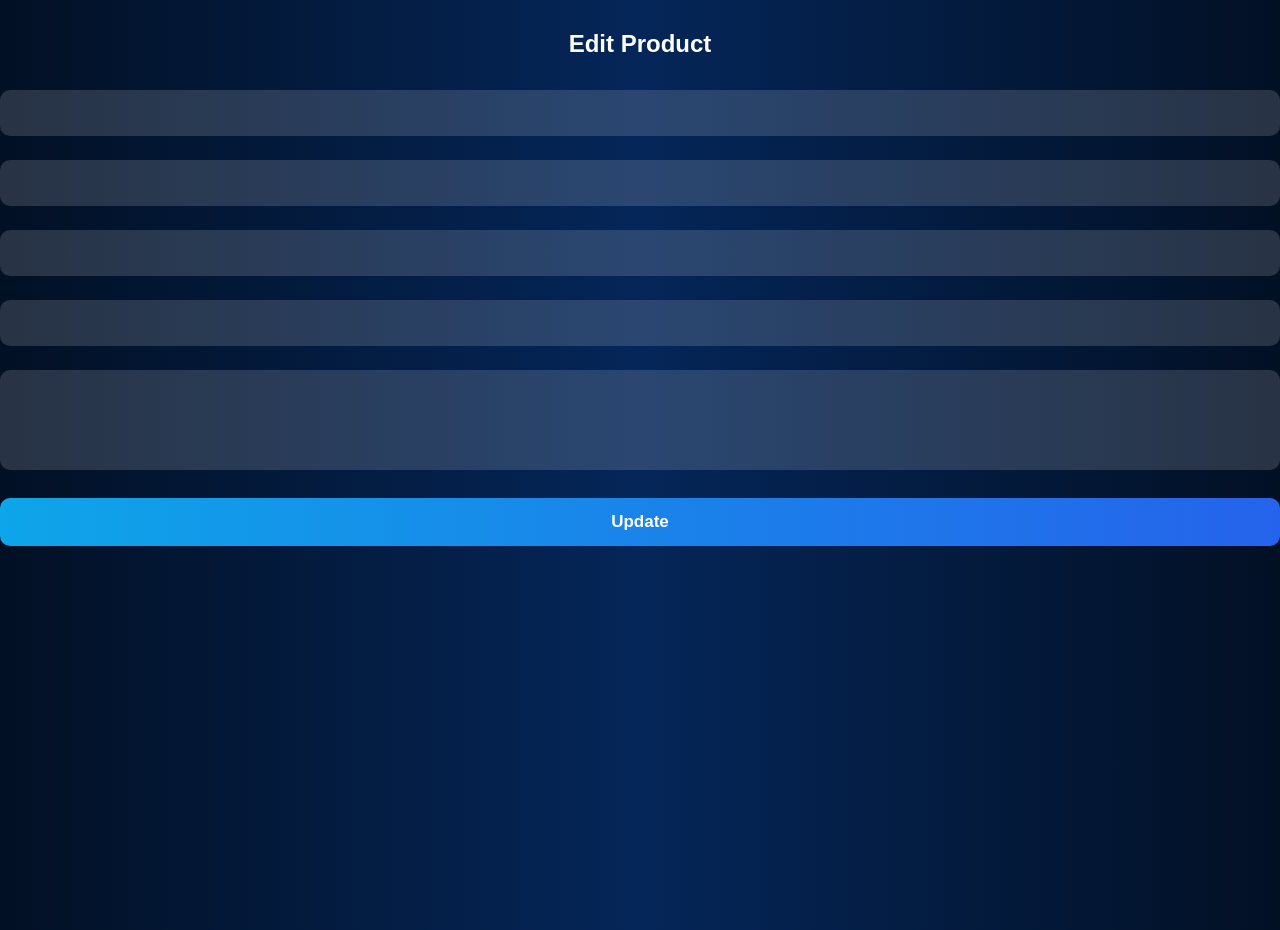
<file: edit-product.html>
<!DOCTYPE html>
<html>
<head>
    <title>Edit Product</title>
    <link rel="stylesheet" href="style.css">
</head>
<body onload="loadEditProduct()">

    <h2>Edit Product</h2>

    <input type="text" id="name">
    <input type="text" id="category">
    <input type="text" id="type">
    <input type="number" id="price">
    <textarea id="description"></textarea>

    <button onclick="updateProduct()">Update</button>

    <script src="script.js"></script>
</body>
</html>
</file>
<file: style.css>
* {
    margin: 0;
    padding: 0;
    box-sizing: border-box;
    font-family: Arial, sans-serif;
}

/* BODY */
body {
    background: linear-gradient(to right, #021024, #052659, #021024);
    color: white;
    min-height: 100vh;
    padding-bottom: 50px;
}

/* NAVBAR */
nav {
    background: rgba(255, 255, 255, 0.08);
    backdrop-filter: blur(12px);
    padding: 18px;
    display: flex;
    justify-content: center;
    gap: 25px;
    box-shadow: 0 4px 20px rgba(0,0,0,0.3);
    position: sticky;
    top: 0;
    z-index: 1000;
}

nav a {
    color: #38bdf8;
    text-decoration: none;
    font-size: 18px;
    font-weight: bold;
    transition: 0.3s ease;
}

nav a:hover {
    color: white;
    transform: scale(1.08);
}

/* HEADINGS */
h1, h2 {
    text-align: center;
    margin: 30px 0 20px;
    color: white;
}

/* CONTAINER */
.container {
    width: 90%;
    max-width: 450px;
    margin: 30px auto;
    background: rgba(255, 255, 255, 0.08);
    backdrop-filter: blur(15px);
    padding: 30px;
    border-radius: 18px;
    box-shadow: 0 8px 30px rgba(0,0,0,0.35);
}

/* INPUTS */
input, textarea, select {
    width: 100%;
    padding: 14px;
    margin: 12px 0;
    border: none;
    border-radius: 10px;
    outline: none;
    font-size: 16px;
    background: rgba(255,255,255,0.15);
    color: white;
}

input::placeholder,
textarea::placeholder {
    color: #d1d5db;
}

textarea {
    resize: none;
    min-height: 100px;
}

/* BUTTONS */
button {
    width: 100%;
    padding: 14px;
    background: linear-gradient(to right, #0ea5e9, #2563eb);
    color: white;
    border: none;
    border-radius: 10px;
    margin-top: 12px;
    cursor: pointer;
    font-size: 17px;
    font-weight: bold;
    transition: 0.3s ease;
}

button:hover {
    transform: translateY(-2px);
    opacity: 0.95;
}

/* PRODUCT GRID */
#productList {
    width: 92%;
    margin: 30px auto;
    display: grid;
    grid-template-columns: repeat(auto-fit, minmax(280px, 1fr));
    gap: 25px;
}

/* PRODUCT CARD */
.product-card {
    background: rgba(255,255,255,0.08);
    backdrop-filter: blur(15px);
    border-radius: 18px;
    padding: 18px;
    box-shadow: 0 8px 25px rgba(0,0,0,0.35);
    transition: 0.3s ease;
}

.product-card:hover {
    transform: translateY(-6px);
}

.product-card img {
    width: 100%;
    height: 220px;
    object-fit: cover;
    border-radius: 12px;
    margin-bottom: 15px;
}

.product-card h3 {
    font-size: 24px;
    margin-bottom: 10px;
    color: #38bdf8;
}

.product-card p {
    margin: 8px 0;
    color: #e5e7eb;
    font-size: 16px;
}

/* BUTTON GROUP */
.btn-group {
    display: flex;
    gap: 10px;
    margin-top: 15px;
}

.btn-group button {
    flex: 1;
}

/* DELETE BUTTON */
.delete-btn {
    background: linear-gradient(to right, #dc2626, #991b1b);
}

/* EDIT BUTTON */
.edit-btn {
    background: linear-gradient(to right, #f59e0b, #d97706);
}

/* BUY BUTTON */
.buy-btn {
    background: linear-gradient(to right, #10b981, #059669);
}

/* SEARCH BAR */
.search-box {
    width: 90%;
    max-width: 500px;
    margin: 25px auto;
    display: flex;
    gap: 10px;
}

.search-box input {
    flex: 1;
    margin: 0;
}

.search-box button {
    width: 150px;
    margin: 0;
}

/* HERO SECTION */
.hero {
    text-align: center;
    padding: 70px 20px 30px;
}

.hero h1 {
    font-size: 42px;
    margin-bottom: 15px;
}

.hero p {
    font-size: 18px;
    color: #d1d5db;
    margin-bottom: 25px;
}
</file>
